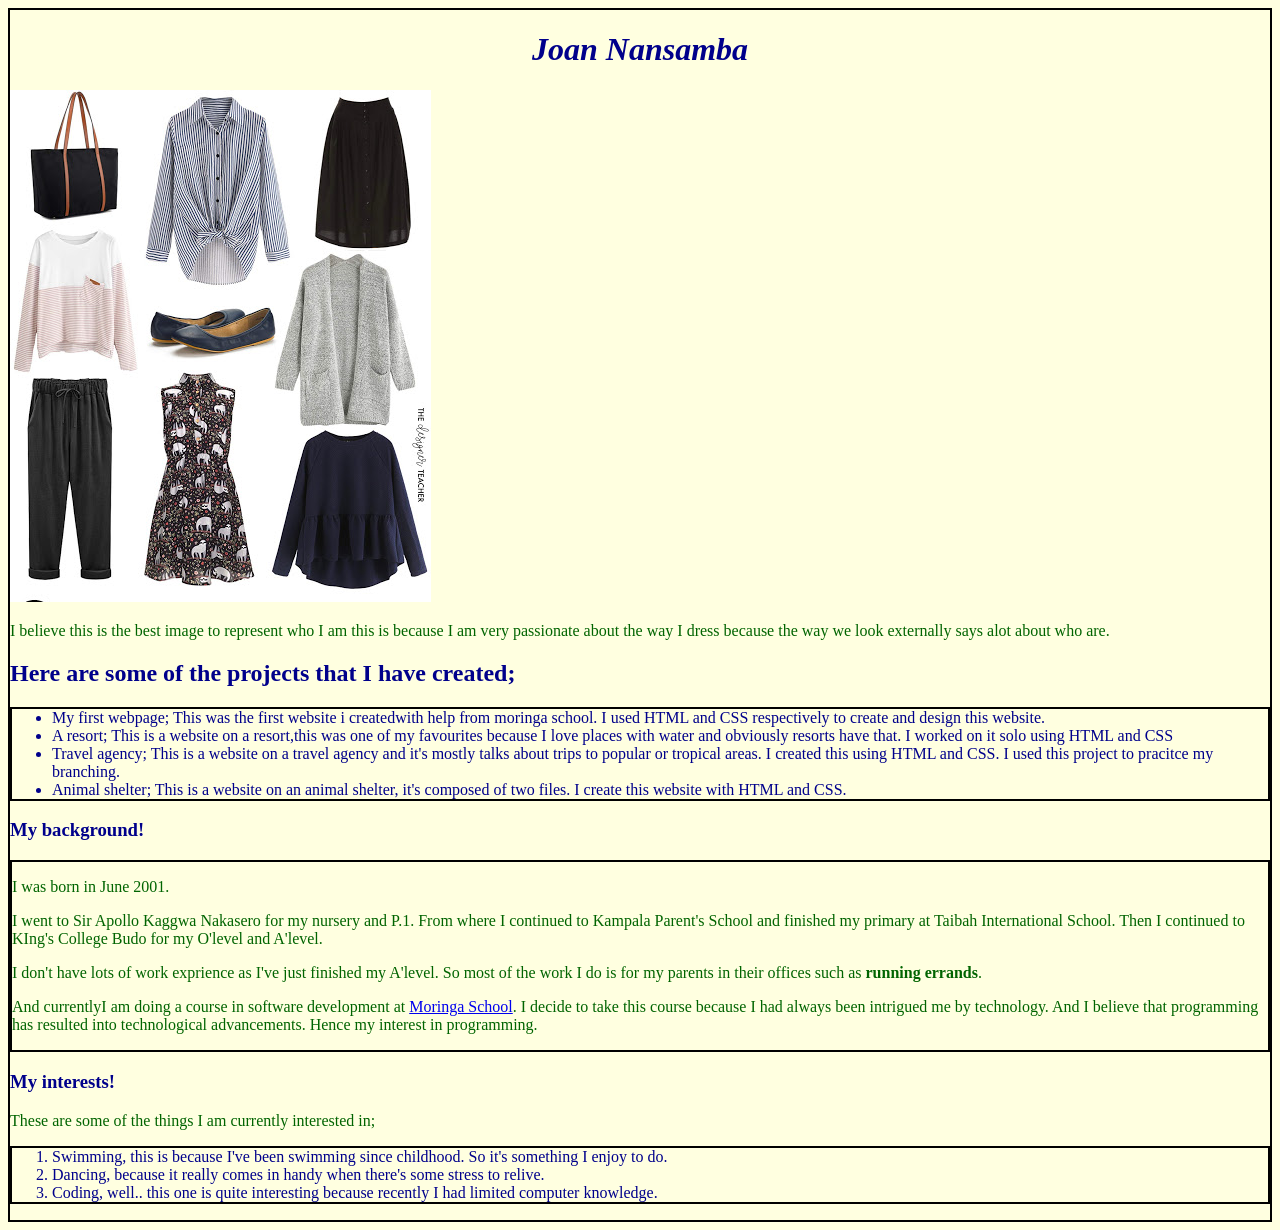
<file: my-portfoli.html>
<!DOCTYPE html>
<html>
  <head>
    <link href="css/styles.css" rel="stylesheet" type="text/css" media="all">
    <title>My portfolio</title>    
  </head>
  <body>
    <h1>Joan Nansamba</h1>  
    <img src="clothes.jpg" alt="A photo of clothes">
    <p>I believe this is the best image to represent who I am this is because I am very passionate about the way I dress because the way we look externally says alot about who are.</p>
    <h2>Here are some of the <strong>projects</strong> that I have created;</h2>
    <ul>
      <li>My first webpage; This was the first website i createdwith help from moringa school. I used HTML and CSS respectively to create and design this website.</li>
      <li>A resort; This is a website on a resort,this was one of my favourites because I love places with water and obviously resorts have that. I worked on it solo using HTML and CSS </li>
      <li>Travel agency; This is a website on a travel agency and it's mostly talks about trips to popular or tropical areas. I created this using HTML and CSS. I used this project to pracitce my branching.</li>
      <li>Animal shelter; This is a website on an animal shelter, it's composed of two files. I create this website with HTML and CSS.</li>
    </ul>
    <h3>My background!</h3>
    <div class="background">
      <p>I was born in June 2001.</p>
      <p>I went to Sir Apollo Kaggwa Nakasero for my nursery and P.1. From where I continued to Kampala Parent's School and finished my primary at Taibah International School. Then I continued to KIng's College Budo for my O'level and A'level.</p>
      <p>I don't have lots of work exprience as I've just finished my A'level. So most of the work I do is for my parents in their offices such as <strong>running errands</strong>.</p>
      <p>And  currentlyI am doing a course in software development at <a href="http://moringaschool.com/">Moringa School</a>. I decide to take this course because I had always been intrigued me by technology. And I believe that programming has resulted into technological advancements. Hence my interest in programming.</p>
    </div>
    <h3>My interests!</h3>
    <p>These are some of the things I am currently interested in;</p>
    <ol>
      <li>Swimming, this is because I've been swimming since childhood. So it's something I enjoy to do.</li>
      <li>Dancing, because it really comes in handy when there's some stress to relive.</li>
      <li>Coding, well.. this one is quite interesting because recently I had limited computer knowledge.</li>  
    </ol>
  </body>
</html>
</file>
<file: css/styles.css>
h1 {
    text-align: center;
    font-style: oblique;
}
img {
    float: none;
}
body {
    border: 2px solid black;
}
ul {
    border: 2px solid black;
}
ol {
    border: 2px solid black;
}
p {
    color: darkgreen;
}
.background {
    border: 2px solid black;
}
@media screen and (min-width: 400px) {
    body {
        background-color: lightyellow;
        color: darkblue;
    }
}
</file>
